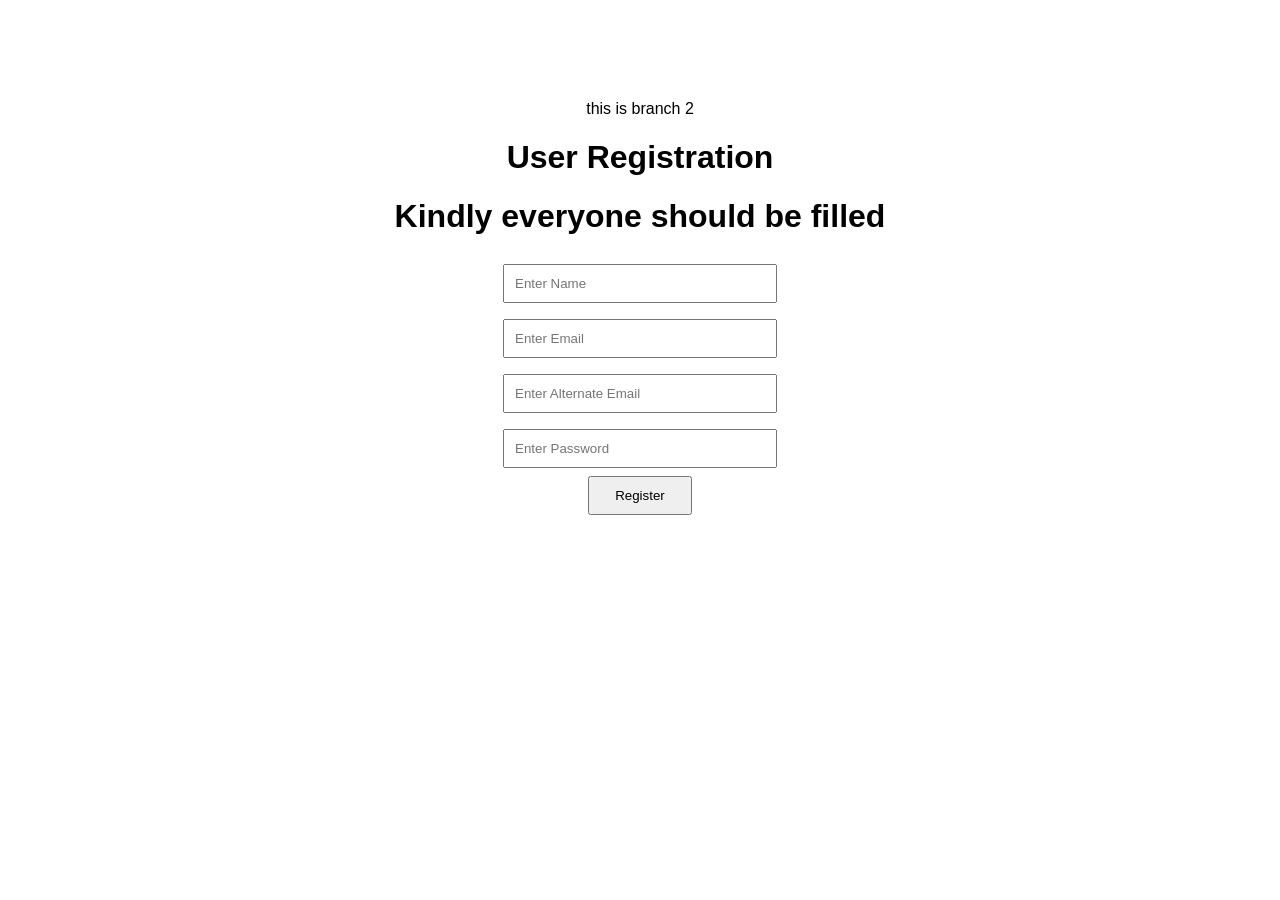
<file: index.html>
<!DOCTYPE html>
<html>
<head>
    <title>User Registration Form</title>
    <link rel="stylesheet" href="style.css">
</head>
<body> 
    <p> this is branch 2 </p>

    <h1>User Registration</h1>
    <h1>Kindly everyone should be filled </h1>
    <form onsubmit="register(event)">
        <input type="text" id="name" placeholder="Enter Name" required><br>

        <input type="email" id="email1" placeholder="Enter Email" required><br>
        <input type="email" id="email2" placeholder="Enter Alternate Email" ><br>

        <input type="password" id="password" placeholder="Enter Password" required><br>

        <button type="submit">Register</button>
        
    </form>
     
    <script src="script.js"></script>
</body>
</html>
</file>
<file: style.css>
body {
    text-align: center;
    font-family: Arial;
    margin-top: 100px;
}

input {
    padding: 10px;
    margin: 8px;
    width: 250px;
}

button {
    padding: 10px 25px;
    cursor: pointer;
}
</file>
